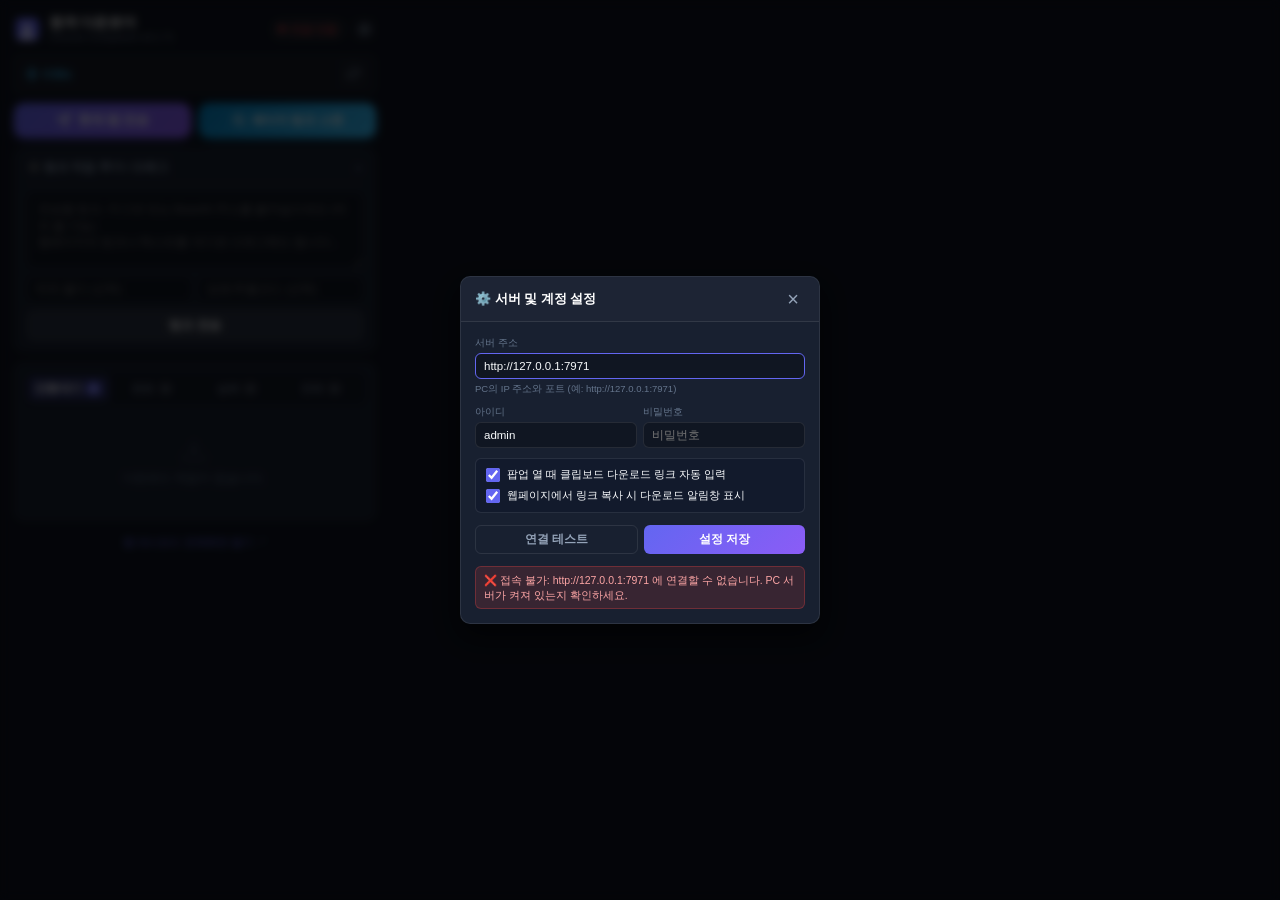
<file: extension/popup.html>
<!DOCTYPE html>
<html lang="ko">
<head>
  <meta charset="UTF-8">
  <title>Remote Downloader Companion</title>
  <link rel="stylesheet" href="popup.css">
</head>
<body>
  <div class="popup-container">
    <!-- 헤더 -->
    <header class="popup-header">
      <div class="brand">
        <img src="icons/icon48.png" alt="Logo" class="logo-img">
        <div class="brand-text">
          <h1 class="brand-title">원격 다운로더</h1>
          <span class="brand-sub">Chrome Companion v0.1.71</span>
        </div>
      </div>
      <div class="header-right">
        <div class="status-badge" id="statusBadge" title="서버 연결 상태">
          <span class="dot" id="statusDot"></span>
          <span id="statusText">확인 중...</span>
        </div>
        <button type="button" class="btn-icon" id="settingsBtn" title="서버 및 계정 설정">
          <svg viewBox="0 0 24 24" fill="none" stroke="currentColor" stroke-width="2.2" stroke-linecap="round" stroke-linejoin="round">
            <circle cx="12" cy="12" r="3"></circle>
            <path d="M19.4 15a1.65 1.65 0 0 0 .33 1.82l.06.06a2 2 0 0 1 0 2.83 2 2 0 0 1-2.83 0l-.06-.06a1.65 1.65 0 0 0-1.82-.33 1.65 1.65 0 0 0-1 1.51V21a2 2 0 0 1-2 2 2 2 0 0 1-2-2v-.09A1.65 1.65 0 0 0 9 19.4a1.65 1.65 0 0 0-1.82.33l-.06.06a2 2 0 0 1-2.83 0 2 2 0 0 1 0-2.83l.06-.06a1.65 1.65 0 0 0 .33-1.82 1.65 1.65 0 0 0-1.51-1H3a2 2 0 0 1-2-2 2 2 0 0 1 2-2h.09A1.65 1.65 0 0 0 4.6 9a1.65 1.65 0 0 0-.33-1.82l-.06-.06a2 2 0 0 1 0-2.83 2 2 0 0 1 2.83 0l.06.06a1.65 1.65 0 0 0 1.82.33H9a1.65 1.65 0 0 0 1-1.51V3a2 2 0 0 1 2-2 2 2 0 0 1 2 2v.09a1.65 1.65 0 0 0 1 1.51 1.65 1.65 0 0 0 1.82-.33l.06-.06a2 2 0 0 1 2.83 0 2 2 0 0 1 0 2.83l-.06.06a1.65 1.65 0 0 0-.33 1.82V9a1.65 1.65 0 0 0 1.51 1H21a2 2 0 0 1 2 2 2 2 0 0 1-2 2h-.09a1.65 1.65 0 0 0-1.51 1z"></path>
          </svg>
        </button>
      </div>
    </header>

    <!-- 깃허브 최신 릴리즈 업데이트 알림 배너 (새 버전 감지 시 노출) -->
    <div class="update-banner hidden" id="updateBanner">
      <div class="update-banner-left">
        <span class="update-badge">NEW</span>
        <div class="update-text-box">
          <span class="update-title" id="updateVersionText">새 버전 출시</span>
          <a href="#" class="update-notes-link" id="updateNotesLink" target="_blank" rel="noopener">변경 내역 ↗</a>
        </div>
      </div>
      <div class="update-banner-right">
        <button type="button" class="btn-update-action" id="applyUpdateBtn" title="서버를 통해 최신 코드를 안전하게 갱신하고 확장 프로그램을 다시 로드합니다">
          ⚡ 원클릭 업데이트
        </button>
      </div>
    </div>

    <!-- 실시간 요약 바 (다운로드 총 속도 & 새로고침) -->
    <div class="stats-bar" id="statsBar">
      <div class="speed-indicator" id="speedIndicator" title="전체 다운로드 실시간 속도">
        <svg class="speed-icon" viewBox="0 0 24 24" fill="none" stroke="currentColor" stroke-width="2.2">
          <polygon points="13 2 3 14 12 14 11 22 21 10 12 10 13 2"></polygon>
        </svg>
        <span id="totalSpeedText">0 B/s</span>
      </div>
      <div class="stats-actions">
        <button type="button" class="btn-icon" id="refreshBtn" title="목록 새로고침">
          <svg viewBox="0 0 24 24" fill="none" stroke="currentColor" stroke-width="2.2">
            <polyline points="23 4 23 10 17 10"></polyline>
            <polyline points="1 20 1 14 7 14"></polyline>
            <path d="M3.51 9a9 9 0 0 1 14.85-3.36L23 10M1 14l4.64 4.36A9 9 0 0 0 20.49 15"></path>
          </svg>
        </button>
      </div>
    </div>

    <!-- 1. 빠른 현재 탭 전송 & 현재 페이지 스캔 버튼 -->
    <div class="quick-action-grid">
      <button type="button" class="btn-primary" id="sendCurrentTabBtn" title="현재 열려있는 웹페이지의 URL을 서버로 보냅니다">
        <svg viewBox="0 0 24 24" fill="none" stroke="currentColor" stroke-width="2.2">
          <line x1="22" y1="2" x2="11" y2="13"></line>
          <polygon points="22 2 15 22 11 13 2 9 22 2"></polygon>
        </svg>
        <span>현재 탭 전송</span>
      </button>
      <button type="button" class="btn-secondary btn-scanner" id="scanPageBtn" title="현재 페이지의 모든 다운로드 링크와 Base64, 추출코드를 자동 검색합니다">
        <svg viewBox="0 0 24 24" fill="none" stroke="currentColor" stroke-width="2.2">
          <circle cx="11" cy="11" r="8"></circle>
          <line x1="21" y1="21" x2="16.65" y2="16.65"></line>
          <line x1="11" y1="8" x2="11" y2="14"></line>
          <line x1="8" y1="11" x2="14" y2="11"></line>
        </svg>
        <span>페이지 링크 스캔</span>
      </button>
    </div>

    <!-- 1-1. 페이지 링크 스캔 결과 패널 (스캔 시 자동 노출) -->
    <div class="section scan-section hidden" id="scanSection">
      <div class="scan-header">
        <div class="scan-title">
          <span class="scan-badge" id="scanCountBadge">0개 발견</span>
          <span class="scan-desc">다운로드할 항목 선택</span>
        </div>
        <div class="scan-header-actions">
          <label class="select-all-label" title="전체 선택 / 해제">
            <input type="checkbox" id="scanSelectAll" checked>
            <span>전체</span>
          </label>
          <button type="button" class="btn-close-scan" id="closeScanBtn" title="스캔 창 닫기">&times;</button>
        </div>
      </div>
      <div class="scan-list-container" id="scanListContainer">
        <!-- 스캔된 링크 항목들이 여기에 렌더링됩니다 -->
      </div>
      <div class="scan-footer">
        <input type="text" id="scanSubfolderInput" class="form-input flex-1" placeholder="하위 폴더명 (선택)">
        <button type="button" class="btn-primary btn-send-scanned" id="sendScannedBtn">
          <span>선택한 <strong id="selectedScanCount">0</strong>개 전송</span>
        </button>
      </div>
    </div>

    <!-- 2. 링크 직접 추가 섹션 (탭 URL 보내기 바로 아래 위치) -->
    <div class="section direct-add-section">
      <div class="section-toggle" id="toggleDirectAdd">
        <span class="section-label">➕ 링크 직접 추가 / 드래그</span>
        <span class="arrow" id="directAddArrow">▲</span>
      </div>
      <div class="toggle-content show" id="directAddContent">
        <textarea id="manualUrlInput" class="input-textarea" rows="3" placeholder="전송할 링크, 마그넷 또는 Base64 주소를 붙여넣으세요 (여러 줄 가능)&#10;웹페이지의 링크나 텍스트를 여기로 드래그해도 됩니다..."></textarea>
        <div class="form-row">
          <input type="text" id="manualSubfolderInput" class="form-input flex-1" placeholder="하위 폴더 (선택)">
          <input type="text" id="manualPasswordInput" class="form-input flex-1 input-password-hint" placeholder="암호/추출코드 (선택)">
        </div>
        <div class="form-row">
          <button type="button" class="btn-secondary btn-send-manual" id="sendManualBtn">
            링크 전송
          </button>
        </div>
      </div>
    </div>

    <!-- 3. 대기열 (다운로드 작업 목록 섹션) -->
    <div class="section jobs-section">
      <!-- 4분할 고정 탭 바 -->
      <div class="tabs-header">
        <button type="button" class="tab-btn active" data-tab="active" id="tabActive">
          <span>진행/대기</span>
          <span class="tab-badge" id="tabCountActive">0</span>
        </button>
        <button type="button" class="tab-btn" data-tab="completed" id="tabCompleted">
          <span>완료</span>
          <span class="tab-badge" id="tabCountCompleted">0</span>
        </button>
        <button type="button" class="tab-btn" data-tab="failed" id="tabFailed">
          <span>실패</span>
          <span class="tab-badge" id="tabCountFailed">0</span>
        </button>
        <button type="button" class="tab-btn" data-tab="all" id="tabAll">
          <span>전체</span>
          <span class="tab-badge" id="tabCountAll">0</span>
        </button>
      </div>

      <!-- 일괄 비우기 액션 행 (항목이 있을 때만 자동 표시) -->
      <div class="tab-actions" id="tabActionsBar">
        <button type="button" class="btn-clear-tab" id="btnClearCompleted" title="완료 목록 비우기">
          ✓ 완료 비우기
        </button>
        <button type="button" class="btn-clear-tab danger" id="btnClearFailed" title="실패/취소 목록 비우기">
          ✕ 실패 비우기
        </button>
      </div>

      <!-- 작업 목록 스크롤 컨테이너 -->
      <div class="jobs-list" id="jobsList">
        <div class="jobs-empty" id="jobsEmpty">
          <svg viewBox="0 0 24 24" fill="none" stroke="currentColor" stroke-width="1.5">
            <path d="M21 15v4a2 2 0 0 1-2 2H5a2 2 0 0 1-2-2v-4"></path>
            <polyline points="7 10 12 15 17 10"></polyline>
            <line x1="12" y1="15" x2="12" y2="3"></line>
          </svg>
          <p id="emptyMsg">다운로드 작업이 없습니다.</p>
        </div>
      </div>

      <!-- 팝업 페이징 네비게이션 -->
      <div class="popup-pagination" id="popupPagination">
        <button type="button" class="btn-popup-page" id="popupPrevBtn" title="이전 페이지">&laquo; 이전</button>
        <span class="popup-page-text" id="popupPageText">1 / 1 (0개)</span>
        <button type="button" class="btn-popup-page" id="popupNextBtn" title="다음 페이지">다음 &raquo;</button>
      </div>
    </div>

    <!-- 하단 대시보드 바로가기 -->
    <footer class="popup-footer">
      <a href="#" class="open-web-link" id="openWebDashboardLink">
        웹 대시보드 전체화면 열기 ↗
      </a>
    </footer>

    <!-- 서버 & 계정 설정 모달 (우측 상단 ⚙️ 버튼으로 오픈) -->
    <div class="modal-backdrop" id="settingsModal">
      <div class="modal-dialog">
        <div class="modal-header">
          <h2 class="modal-title">⚙️ 서버 및 계정 설정</h2>
          <button type="button" class="modal-close-btn" id="closeSettingsModal" title="닫기">&times;</button>
        </div>
        <div class="modal-body" id="settingsContent">
          <div class="form-group">
            <label class="form-label" for="serverUrlInput">서버 주소</label>
            <input type="text" id="serverUrlInput" class="form-input" placeholder="http://192.168.0.x:7971">
            <span class="help-text">PC의 IP 주소와 포트 (예: http://127.0.0.1:7971)</span>
          </div>

          <div class="form-row">
            <div class="form-group flex-1">
              <label class="form-label" for="usernameInput">아이디</label>
              <input type="text" id="usernameInput" class="form-input" placeholder="admin">
            </div>
            <div class="form-group flex-1">
              <label class="form-label" for="passwordInput">비밀번호</label>
              <input type="password" id="passwordInput" class="form-input" placeholder="비밀번호">
            </div>
          </div>

          <div class="settings-check-group">
            <label class="settings-check-label" for="clipboardAutoFillCheck">
              <input type="checkbox" id="clipboardAutoFillCheck" checked>
              <span>팝업 열 때 클립보드 다운로드 링크 자동 입력</span>
            </label>
            <label class="settings-check-label" for="clipboardCopyPromptCheck">
              <input type="checkbox" id="clipboardCopyPromptCheck" checked>
              <span>웹페이지에서 링크 복사 시 다운로드 알림창 표시</span>
            </label>
          </div>

          <div class="btn-row">
            <button type="button" class="btn-sm btn-outline" id="testConnBtn">연결 테스트</button>
            <button type="button" class="btn-sm btn-primary-sm" id="saveSettingsBtn">설정 저장</button>
          </div>
          <div class="test-result" id="testResult"></div>
        </div>
      </div>
    </div>

    <!-- 원격/수동 확장 프로그램 폴더 직접 업데이트 모달 -->
    <div class="modal-backdrop" id="remoteUpdateModal">
      <div class="modal-dialog">
        <div class="modal-header">
          <h2 class="modal-title">🧩 확장 프로그램 직접 업데이트</h2>
          <button type="button" class="modal-close-btn" id="closeRemoteUpdateModal" title="닫기">&times;</button>
        </div>
        <div class="modal-body remote-update-body">
          <p class="remote-update-desc" id="remoteUpdateDesc">
            원격 서버에 연결되어 있거나 브라우저 확장 폴더가 자동 갱신되지 않았습니다. 내 PC의 확장 프로그램 폴더를 선택하면 최신 버전 파일을 직접 덮어쓰고 재로드합니다.
          </p>
          <div class="remote-update-steps">
            <div>1. 아래 버튼을 눌러 <code>RemoteDownloader-Extension</code> 폴더를 선택하세요.</div>
            <div>2. 한 번 폴더 권한을 허용하면 다음 업데이트부터는 클릭 한 번으로 자동 갱신됩니다.</div>
          </div>
          <div class="remote-update-actions">
            <button type="button" class="btn-primary" id="selectExtFolderUpdateBtn">
              📁 확장 폴더 선택 후 즉시 업데이트
            </button>
            <button type="button" class="btn-secondary hidden" id="reselectExtFolderBtn">
              🔄 다른 확장 폴더 다시 선택
            </button>
            <button type="button" class="btn-sm btn-outline" id="downloadExtZipBtn">
              ⬇️ 최신 ZIP 파일 수동 다운로드
            </button>
          </div>
        </div>
      </div>
    </div>
  </div>

  <!-- 팝업 내부 토스트 알림 -->
  <div class="popup-toast" id="popupToast"></div>

  <script src="popup.js"></script>
</body>
</html>
</file>
<file: extension/popup.css>
/* ==========================================================================
   원격 다운로더 크롬 확장 팝업 다크 테마 스타일
   ========================================================================== */

:root {
  --bg-main: #0f1420;
  --bg-card: #182030;
  --bg-card-hover: #1e283d;
  --bg-input: #101622;
  --border-color: rgba(255, 255, 255, 0.09);
  --border-focus: #6366f1;

  --text-main: #f8fafc;
  --text-muted: #94a3b8;
  --text-sub: #64748b;

  --accent-primary: #6366f1;
  --accent-gradient: linear-gradient(135deg, #6366f1 0%, #8b5cf6 100%);
  --status-green: #10b981;
  --status-red: #ef4444;
  --status-amber: #f59e0b;
  --status-purple: #a855f7;

  --radius-sm: 6px;
  --radius-md: 10px;
}

* {
  box-sizing: border-box;
  margin: 0;
  padding: 0;
}

body {
  width: 390px;
  max-height: 590px;
  overflow-x: hidden;
  overflow-y: auto;
  background-color: var(--bg-main);
  color: var(--text-main);
  font-family: -apple-system, BlinkMacSystemFont, "Pretendard", "Segoe UI", Roboto, sans-serif;
  font-size: 13px;
  line-height: 1.4;
  user-select: none;
}

/* 스크롤바 커스텀 */
::-webkit-scrollbar {
  width: 5px;
  height: 5px;
}
::-webkit-scrollbar-track {
  background: transparent;
}
::-webkit-scrollbar-thumb {
  background: rgba(255, 255, 255, 0.15);
  border-radius: 4px;
}
::-webkit-scrollbar-thumb:hover {
  background: rgba(255, 255, 255, 0.28);
}

.popup-container {
  padding: 14px;
  display: flex;
  flex-direction: column;
  gap: 10px;
  width: 100%;
}

/* 헤더 */
.popup-header {
  display: flex;
  justify-content: space-between;
  align-items: center;
  gap: 8px;
}

.brand {
  display: flex;
  align-items: center;
  gap: 9px;
  min-width: 0;
}

.logo-img {
  width: 26px;
  height: 26px;
  border-radius: 6px;
  flex-shrink: 0;
}

.brand-text {
  min-width: 0;
}

.brand-title {
  font-size: 14px;
  font-weight: 700;
  color: #fff;
  letter-spacing: -0.01em;
  line-height: 1.2;
  white-space: nowrap;
}

.brand-sub {
  font-size: 10px;
  color: var(--text-sub);
  display: block;
  white-space: nowrap;
}

.header-right {
  display: flex;
  align-items: center;
  gap: 6px;
  flex-shrink: 0;
}

.status-badge {
  display: flex;
  align-items: center;
  gap: 5px;
  background: rgba(255, 255, 255, 0.05);
  padding: 4px 9px;
  border-radius: 12px;
  font-size: 11px;
  color: var(--text-muted);
  white-space: nowrap;
}

.status-badge .dot {
  width: 6px;
  height: 6px;
  border-radius: 50%;
  background-color: #64748b;
  flex-shrink: 0;
}

.status-badge.online .dot {
  background-color: var(--status-green);
  box-shadow: 0 0 6px var(--status-green);
}

.status-badge.online {
  color: var(--status-green);
}

.status-badge.offline .dot {
  background-color: var(--status-red);
}

.status-badge.offline {
  color: var(--status-red);
}

/* 실시간 요약 바 */
.stats-bar {
  display: flex;
  justify-content: space-between;
  align-items: center;
  gap: 8px;
  background: rgba(255, 255, 255, 0.03);
  border: 1px solid var(--border-color);
  border-radius: var(--radius-sm);
  padding: 6px 10px;
}

.speed-indicator {
  display: flex;
  align-items: center;
  gap: 5px;
  font-size: 11.5px;
  font-weight: 700;
  color: #38bdf8;
  white-space: nowrap;
}

.speed-icon {
  width: 14px;
  height: 14px;
  flex-shrink: 0;
}

.stats-actions {
  display: flex;
  align-items: center;
  gap: 5px;
  flex-shrink: 0;
}

.btn-icon-text {
  background: transparent;
  border: 1px solid var(--border-color);
  color: var(--text-muted);
  font-size: 11px;
  height: 24px;
  border-radius: 4px;
  padding: 0 7px;
  display: inline-flex;
  align-items: center;
  gap: 4px;
  cursor: pointer;
  white-space: nowrap;
  transition: all 0.15s;
}

.btn-icon-text svg {
  width: 12px;
  height: 12px;
  flex-shrink: 0;
}

.btn-icon-text:hover {
  background: rgba(255, 255, 255, 0.08);
  color: #fff;
}

.btn-icon {
  background: transparent;
  border: 1px solid var(--border-color);
  color: var(--text-muted);
  width: 24px;
  height: 24px;
  border-radius: 4px;
  display: inline-flex;
  align-items: center;
  justify-content: center;
  cursor: pointer;
  flex-shrink: 0;
  transition: all 0.15s;
}

.btn-icon svg {
  width: 13px;
  height: 13px;
}

.btn-icon:hover {
  background: rgba(255, 255, 255, 0.08);
  color: #fff;
}

/* 주요 버튼 */
.btn-primary {
  width: 100%;
  background: var(--accent-gradient);
  border: none;
  border-radius: var(--radius-md);
  color: #fff;
  font-size: 12.5px;
  font-weight: 600;
  padding: 9px 12px;
  display: flex;
  align-items: center;
  justify-content: center;
  gap: 7px;
  cursor: pointer;
  box-shadow: 0 3px 10px rgba(99, 102, 241, 0.25);
  transition: all 0.2s;
}

.btn-primary svg {
  width: 15px;
  height: 15px;
  flex-shrink: 0;
}

.btn-primary:hover:not(:disabled) {
  filter: brightness(1.1);
  transform: translateY(-1px);
}

.btn-primary:active:not(:disabled) {
  transform: translateY(0);
}

.btn-primary:disabled {
  opacity: 0.7;
  cursor: wait;
}

.btn-secondary {
  background: rgba(255, 255, 255, 0.08);
  border: 1px solid var(--border-color);
  border-radius: var(--radius-sm);
  color: #fff;
  font-size: 11.5px;
  font-weight: 600;
  padding: 6px 12px;
  cursor: pointer;
  white-space: nowrap;
  transition: all 0.15s;
}

.btn-secondary:hover:not(:disabled) {
  background: rgba(255, 255, 255, 0.15);
}

.btn-secondary:disabled {
  opacity: 0.6;
  cursor: wait;
}

/* 섹션 공통 */
.section {
  background: var(--bg-card);
  border: 1px solid var(--border-color);
  border-radius: var(--radius-md);
  padding: 10px 12px;
  width: 100%;
  overflow: hidden;
}

.section-label {
  display: block;
  font-size: 11.5px;
  font-weight: 600;
  color: var(--text-muted);
  cursor: pointer;
}

/* ==========================================================================
   작업 목록 & 탭 (4분할 균등 그리드로 화면 깨짐 원천 방지)
   ========================================================================== */
.jobs-section {
  padding: 10px;
}

.tabs-header {
  display: grid;
  grid-template-columns: repeat(4, minmax(0, 1fr));
  gap: 4px;
  width: 100%;
  background: rgba(0, 0, 0, 0.22);
  border-radius: 6px;
  padding: 3px;
  margin-bottom: 8px;
}

.tab-btn {
  width: 100%;
  min-width: 0;
  background: transparent;
  border: none;
  color: var(--text-muted);
  padding: 5px 4px;
  font-size: 11px;
  font-weight: 500;
  cursor: pointer;
  border-radius: 4px;
  display: flex;
  align-items: center;
  justify-content: center;
  gap: 4px;
  white-space: nowrap;
  transition: all 0.15s;
}

.tab-btn:hover {
  color: var(--text-main);
}

.tab-btn.active {
  background: rgba(99, 102, 241, 0.28);
  color: #fff;
  font-weight: 700;
  box-shadow: 0 1px 3px rgba(0, 0, 0, 0.2);
}

.tab-badge {
  font-size: 9.5px;
  background: rgba(255, 255, 255, 0.1);
  padding: 1px 5px;
  border-radius: 10px;
  flex-shrink: 0;
}

.tab-btn.active .tab-badge {
  background: var(--accent-primary);
  color: #fff;
}

.tab-actions {
  display: none;
  justify-content: flex-end;
  align-items: center;
  gap: 6px;
  margin-bottom: 8px;
}

.tab-actions.show {
  display: flex;
}

.btn-clear-tab {
  display: none;
  padding: 3px 8px;
  font-size: 10.5px;
  font-weight: 600;
  background: rgba(255, 255, 255, 0.05);
  border: 1px solid rgba(255, 255, 255, 0.12);
  border-radius: 4px;
  color: #cbd5e1;
  cursor: pointer;
  white-space: nowrap;
  transition: all 0.15s;
}

.btn-clear-tab:hover {
  background: rgba(16, 185, 129, 0.15);
  border-color: rgba(16, 185, 129, 0.35);
  color: #6ee7b7;
}

.btn-clear-tab.danger {
  background: rgba(239, 68, 68, 0.08);
  border-color: rgba(239, 68, 68, 0.25);
  color: #fca5a5;
}

.btn-clear-tab.danger:hover {
  background: rgba(239, 68, 68, 0.18);
  border-color: rgba(239, 68, 68, 0.4);
  color: #fecaca;
}

/* 작업 목록 컨테이너 */
.jobs-list {
  max-height: 245px;
  overflow-y: auto;
  overflow-x: hidden;
  display: flex;
  flex-direction: column;
  gap: 7px;
  padding-right: 2px;
}

.jobs-empty {
  padding: 24px 0;
  text-align: center;
  color: var(--text-sub);
  display: flex;
  flex-direction: column;
  align-items: center;
  gap: 6px;
  font-size: 11.5px;
}

.jobs-empty svg {
  width: 28px;
  height: 28px;
  opacity: 0.4;
}

/* 작업 카드 */
.job-card {
  background: rgba(255, 255, 255, 0.025);
  border: 1px solid rgba(255, 255, 255, 0.06);
  border-radius: 7px;
  padding: 8px 9px;
  display: flex;
  flex-direction: column;
  gap: 5px;
  width: 100%;
  min-width: 0;
  transition: border-color 0.15s, background 0.15s;
}

.job-card:hover {
  background: rgba(255, 255, 255, 0.045);
  border-color: rgba(255, 255, 255, 0.12);
}

.job-header {
  display: flex;
  justify-content: space-between;
  align-items: center;
  gap: 6px;
  width: 100%;
  min-width: 0;
}

.job-info-left {
  display: flex;
  align-items: center;
  flex-wrap: wrap;
  gap: 4px;
  min-width: 0;
  flex: 1;
}

.job-service-tag {
  font-size: 9.5px;
  font-weight: 700;
  padding: 1px 5px;
  border-radius: 4px;
  white-space: nowrap;
  flex-shrink: 0;
  background: rgba(99, 102, 241, 0.2);
  color: #a5b4fc;
}

.tag-naver {
  background: rgba(3, 199, 90, 0.18);
  color: #4ade80;
}
.tag-tistory {
  background: rgba(234, 88, 12, 0.2);
  color: #fb923c;
}
.tag-gdrive {
  background: rgba(234, 179, 8, 0.2);
  color: #facc15;
}
.tag-terabox {
  background: rgba(14, 165, 233, 0.2);
  color: #38bdf8;
}
.tag-terabox-cloud {
  background: rgba(14, 165, 233, 0.22);
  color: #7dd3fc;
  border: 1px solid rgba(56, 189, 248, 0.35);
}
.tag-gigafile {
  background: rgba(168, 85, 247, 0.2);
  color: #c084fc;
}
.tag-transferit {
  background: rgba(239, 68, 68, 0.2);
  color: #f87171;
}
.tag-onefichier {
  background: rgba(245, 158, 11, 0.2);
  color: #fbbf24;
}
.tag-kio {
  background: rgba(20, 184, 166, 0.2);
  color: #2dd4bf;
}
.tag-gofile {
  background: rgba(139, 92, 246, 0.2);
  color: #a78bfa;
}
.tag-viking {
  background: rgba(20, 184, 166, 0.2);
  color: #2dd4bf;
}
.tag-akirabox {
  background: rgba(225, 29, 72, 0.2);
  color: #fb7185;
}
.tag-megaup {
  background: rgba(249, 115, 22, 0.2);
  color: #fb923c;
}
.tag-mega {
  background: rgba(239, 68, 68, 0.2);
  color: #ef4444;
}
.tag-mybox {
  background: rgba(3, 199, 90, 0.2);
  color: #00c73c;
}
.tag-romsfun {
  background: rgba(236, 72, 153, 0.2);
  color: #f472b6;
}
.tag-romspure {
  background: rgba(244, 63, 94, 0.2);
  color: #fb7185;
}
.tag-wowroms {
  background: rgba(245, 158, 11, 0.2);
  color: #fbbf24;
}
.tag-planetemu {
  background: rgba(59, 130, 246, 0.2);
  color: #60a5fa;
}
.tag-vimm {
  background: rgba(168, 85, 247, 0.2);
  color: #c084fc;
}
.tag-mediafire {
  background: rgba(0, 114, 255, 0.2);
  color: #38bdf8;
}
.tag-filekeeper {
  background: rgba(16, 185, 129, 0.2);
  color: #34d399;
}
.tag-datanodes {
  background: rgba(59, 130, 246, 0.2);
  color: #60a5fa;
}
.tag-buzzheavier {
  background: rgba(245, 158, 11, 0.2);
  color: #fbbf24;
}
.tag-pixeldrain {
  background: rgba(139, 92, 246, 0.2);
  color: #a78bfa;
}
.tag-rootz {
  background: rgba(16, 185, 129, 0.2);
  color: #34d399;
}
.tag-github {
  background: rgba(148, 163, 184, 0.22);
  color: #f8fafc;
}
.tag-xshare {
  background: rgba(168, 85, 247, 0.2);
  color: #c084fc;
}
.tag-torrent {
  background: rgba(249, 115, 22, 0.2);
  color: #fb923c;
}
.tag-direct {
  background: rgba(99, 102, 241, 0.2);
  color: #a5b4fc;
}

.job-folder-tag {
  font-size: 9px;
  background: rgba(245, 158, 11, 0.15);
  color: #fbbf24;
  border: 1px solid rgba(245, 158, 11, 0.3);
  padding: 1px 5px;
  border-radius: 4px;
  white-space: nowrap;
  max-width: 140px;
  overflow: hidden;
  text-overflow: ellipsis;
}

.job-source-tag {
  font-size: 9px;
  background: rgba(56, 189, 248, 0.15);
  color: #7dd3fc;
  border: 1px solid rgba(56, 189, 248, 0.35);
  padding: 1px 5px;
  border-radius: 4px;
  white-space: nowrap;
  max-width: 130px;
  overflow: hidden;
  text-overflow: ellipsis;
}

.job-source-tag a {
  color: inherit;
  text-decoration: none;
}

.job-url-sub {
  display: flex;
  align-items: center;
  gap: 4px;
  font-size: 9.5px;
  margin-top: 2px;
  min-width: 0;
}

.job-url-link {
  color: #94a3b8;
  text-decoration: none;
  overflow: hidden;
  text-overflow: ellipsis;
  white-space: nowrap;
  max-width: 250px;
}

.job-url-link:hover {
  color: #38bdf8;
  text-decoration: underline;
}

.btn-copy-url {
  background: rgba(255, 255, 255, 0.08);
  border: 1px solid rgba(255, 255, 255, 0.15);
  color: #cbd5e1;
  border-radius: 3px;
  padding: 1px 4px;
  font-size: 9px;
  cursor: pointer;
  flex-shrink: 0;
  line-height: 1.2;
}

.btn-copy-url:hover {
  background: rgba(56, 189, 248, 0.25);
  color: #38bdf8;
}

.job-title-row {
  width: 100%;
  min-width: 0;
}

.job-title {
  display: block;
  width: 100%;
  font-size: 11.5px;
  font-weight: 600;
  color: #f8fafc;
  white-space: nowrap;
  overflow: hidden;
  text-overflow: ellipsis;
}

.job-actions {
  display: flex;
  align-items: center;
  gap: 3px;
  flex-shrink: 0;
}

.job-cloud-link {
  font-size: 9.5px;
  font-weight: 600;
  color: #38bdf8;
  background: rgba(14, 165, 233, 0.15);
  border: 1px solid rgba(14, 165, 233, 0.3);
  border-radius: 4px;
  padding: 2px 5px;
  text-decoration: none;
  white-space: nowrap;
}

.job-cloud-link:hover {
  background: rgba(14, 165, 233, 0.28);
  color: #e0f2fe;
}

.job-action-btn {
  width: 22px;
  height: 22px;
  border-radius: 4px;
  border: none;
  background: transparent;
  color: var(--text-muted);
  cursor: pointer;
  display: flex;
  align-items: center;
  justify-content: center;
  transition: all 0.15s;
}

.job-action-btn svg {
  width: 12px;
  height: 12px;
}

.job-action-btn:hover {
  background: rgba(255, 255, 255, 0.1);
  color: #fff;
}

.job-action-btn.action-cancel:hover {
  background: rgba(245, 158, 11, 0.2);
  color: #fcd34d;
}

.job-action-btn.btn-del:hover {
  background: rgba(239, 68, 68, 0.2);
  color: #fca5a5;
}

/* 프로그레스 바 */
.job-progress-track {
  height: 4px;
  background: rgba(255, 255, 255, 0.06);
  border-radius: 2px;
  overflow: hidden;
  position: relative;
  width: 100%;
}

.job-progress-fill {
  height: 100%;
  background: linear-gradient(90deg, #6366f1, #8b5cf6);
  border-radius: 2px;
  transition: width 0.25s ease;
}

.job-progress-fill.status-completed {
  background: var(--status-green);
}
.job-progress-fill.status-failed {
  background: var(--status-red);
}
.job-progress-fill.status-paused {
  background: var(--status-amber);
}

.job-progress-fill.indeterminate {
  width: 40% !important;
  background: linear-gradient(90deg, transparent, #a855f7, transparent);
  animation: indeterminate 1.4s infinite linear;
}

@keyframes indeterminate {
  0% { transform: translateX(-100%); }
  100% { transform: translateX(250%); }
}

/* 작업 메타 정보 */
.job-meta {
  display: flex;
  justify-content: space-between;
  align-items: center;
  gap: 6px;
  font-size: 10px;
  color: var(--text-muted);
  width: 100%;
  min-width: 0;
}

.job-meta-left {
  display: flex;
  align-items: center;
  gap: 5px;
  min-width: 0;
  overflow: hidden;
  white-space: nowrap;
}

.job-status-pill {
  font-size: 9px;
  font-weight: 600;
  padding: 1px 4px;
  border-radius: 3px;
  white-space: nowrap;
  flex-shrink: 0;
}

.status-downloading {
  background: rgba(99, 102, 241, 0.2);
  color: #a5b4fc;
}
.status-resolving {
  background: rgba(168, 85, 247, 0.2);
  color: #d8b4fe;
}
.status-queued {
  background: rgba(245, 158, 11, 0.18);
  color: #fcd34d;
}
.status-paused {
  background: rgba(249, 115, 22, 0.2);
  color: #fdba74;
}
.status-completed {
  background: rgba(16, 185, 129, 0.2);
  color: #6ee7b7;
}
.status-failed {
  background: rgba(239, 68, 68, 0.2);
  color: #fca5a5;
}
.status-cancelled {
  background: rgba(100, 116, 139, 0.2);
  color: #cbd5e1;
}

.job-bytes {
  color: var(--text-muted);
  white-space: nowrap;
  overflow: hidden;
  text-overflow: ellipsis;
}

.job-meta-right {
  display: flex;
  align-items: center;
  gap: 4px;
  color: #38bdf8;
  font-weight: 500;
  white-space: nowrap;
  flex-shrink: 0;
}

.job-error-msg {
  font-size: 9.5px;
  color: #fca5a5;
  background: rgba(239, 68, 68, 0.12);
  border: 1px solid rgba(239, 68, 68, 0.25);
  border-radius: 4px;
  padding: 4px 6px;
  word-break: break-all;
  display: flex;
  flex-direction: column;
  gap: 2px;
}

.job-error-header {
  display: flex;
  align-items: center;
  gap: 4px;
  flex-wrap: wrap;
  margin-bottom: 1px;
}

.job-error-source {
  color: #fdba74;
}

.job-error-source a {
  color: inherit;
  text-decoration: underline;
}

.job-error-url-row {
  display: flex;
  align-items: center;
  gap: 4px;
  font-size: 9px;
  margin-top: 1px;
  min-width: 0;
}

.job-error-url-label {
  color: #fca5a5;
  font-weight: 600;
  flex-shrink: 0;
}

.job-error-url-link {
  color: #93c5fd;
  text-decoration: underline;
  overflow: hidden;
  text-overflow: ellipsis;
  white-space: nowrap;
  max-width: 200px;
}

.job-error-detail {
  color: #f87171;
  margin-top: 2px;
}

/* ==========================================================================
   직접 입력 & 아코디언 공통 (폭 초과 방지 min-width: 0 적용)
   ========================================================================== */
.section-toggle,
.settings-toggle {
  display: flex;
  justify-content: space-between;
  align-items: center;
  user-select: none;
  cursor: pointer;
}

.arrow {
  font-size: 9px;
  color: var(--text-sub);
  transition: transform 0.2s;
}

.toggle-content,
.settings-content {
  display: none;
  flex-direction: column;
  gap: 8px;
  margin-top: 8px;
  padding-top: 8px;
  border-top: 1px solid rgba(255, 255, 255, 0.05);
  width: 100%;
  min-width: 0;
}

.toggle-content.show,
.settings-content.show {
  display: flex;
}

.input-textarea {
  width: 100%;
  min-width: 0;
  background: var(--bg-input);
  border: 1px solid var(--border-color);
  border-radius: var(--radius-sm);
  color: var(--text-main);
  padding: 8px 10px;
  font-size: 11.5px;
  line-height: 1.45;
  font-family: inherit;
  min-height: 76px;
  resize: vertical;
  max-height: 200px;
}

.input-textarea:focus {
  outline: none;
  border-color: var(--border-focus);
}

.form-group {
  display: flex;
  flex-direction: column;
  gap: 3px;
  min-width: 0;
}

.form-row {
  display: flex;
  gap: 6px;
  align-items: center;
  width: 100%;
  min-width: 0;
}

.flex-1 {
  flex: 1 1 0%;
  min-width: 0;
}

.form-label {
  font-size: 10px;
  color: var(--text-sub);
  font-weight: 500;
}

.form-input {
  width: 100%;
  min-width: 0;
  background: var(--bg-input);
  border: 1px solid var(--border-color);
  border-radius: var(--radius-sm);
  color: var(--text-main);
  padding: 6px 8px;
  font-size: 11.5px;
  font-family: inherit;
}

.form-input:focus {
  outline: none;
  border-color: var(--border-focus);
}

.input-password-hint {
  color: #38bdf8;
}

.form-select {
  font-size: 11px;
  cursor: pointer;
  color: #cbd5e1;
  background: var(--bg-input);
}

.btn-send-manual {
  width: 100%;
  padding: 7px 14px;
}

.help-text {
  font-size: 9.5px;
  color: var(--text-sub);
}

.btn-row {
  display: flex;
  gap: 6px;
  margin-top: 2px;
  width: 100%;
}

.btn-sm {
  flex: 1 1 0%;
  min-width: 0;
  padding: 6px 8px;
  font-size: 11.5px;
  font-weight: 600;
  border-radius: var(--radius-sm);
  cursor: pointer;
  border: none;
  transition: all 0.15s;
}

.btn-primary-sm {
  background: var(--accent-gradient);
  color: #fff;
}

.btn-primary-sm:hover {
  filter: brightness(1.1);
}

.btn-outline {
  background: transparent;
  border: 1px solid var(--border-color);
  color: var(--text-muted);
}

.btn-outline:hover {
  background: rgba(255, 255, 255, 0.06);
  color: #fff;
}

.test-result {
  font-size: 10.5px;
  padding: 6px 8px;
  border-radius: var(--radius-sm);
  display: none;
  margin-top: 2px;
  word-break: break-word;
}

.test-result.success {
  display: block;
  background: rgba(16, 185, 129, 0.12);
  color: #6ee7b7;
  border: 1px solid rgba(16, 185, 129, 0.3);
}

.test-result.error {
  display: block;
  background: rgba(239, 68, 68, 0.15);
  color: #fca5a5;
  border: 1px solid rgba(239, 68, 68, 0.3);
}

/* 푸터 */
.popup-footer {
  text-align: center;
  padding-top: 2px;
}

.open-web-link {
  color: var(--accent-primary);
  font-size: 11px;
  text-decoration: none;
  font-weight: 500;
}

.open-web-link:hover {
  text-decoration: underline;
}

/* 팝업 토스트 알림 */
.popup-toast {
  position: fixed;
  bottom: 12px;
  left: 14px;
  right: 14px;
  background: #1e293b;
  border: 1px solid rgba(99, 102, 241, 0.45);
  color: #f8fafc;
  padding: 8px 12px;
  border-radius: 8px;
  font-size: 11.5px;
  font-weight: 500;
  box-shadow: 0 6px 18px rgba(0, 0, 0, 0.5);
  z-index: 9999;
  opacity: 0;
  transform: translateY(8px);
  pointer-events: none;
  transition: opacity 0.2s ease, transform 0.2s ease;
  word-break: keep-all;
}

.popup-toast.show {
  opacity: 1;
  transform: translateY(0);
}

.popup-toast.error {
  background: #2a1215;
  border-color: rgba(239, 68, 68, 0.5);
  color: #fca5a5;
}




/* ==========================================================================
   설정 모달 스타일
   ========================================================================== */
.modal-backdrop {
  display: none;
  position: fixed;
  top: 0;
  left: 0;
  right: 0;
  bottom: 0;
  background: rgba(0, 0, 0, 0.72);
  backdrop-filter: blur(4px);
  z-index: 1000;
  align-items: center;
  justify-content: center;
  padding: 14px;
}

.modal-backdrop.show {
  display: flex;
}

.modal-dialog {
  background: var(--bg-card);
  border: 1px solid var(--border-color);
  border-radius: var(--radius-md);
  box-shadow: 0 12px 30px rgba(0, 0, 0, 0.6);
  width: 100%;
  max-width: 360px;
  overflow: hidden;
  animation: modalPop 0.18s ease-out;
}

@keyframes modalPop {
  from {
    opacity: 0;
    transform: scale(0.95);
  }
  to {
    opacity: 1;
    transform: scale(1);
  }
}

.modal-header {
  display: flex;
  justify-content: space-between;
  align-items: center;
  padding: 10px 14px;
  border-bottom: 1px solid var(--border-color);
  background: rgba(255, 255, 255, 0.02);
}

.modal-title {
  font-size: 13px;
  font-weight: 700;
  color: #fff;
}

.modal-close-btn {
  background: transparent;
  border: none;
  color: var(--text-muted);
  font-size: 20px;
  cursor: pointer;
  line-height: 1;
  padding: 2px 6px;
  border-radius: 4px;
  transition: all 0.15s;
}

.modal-close-btn:hover {
  background: rgba(255, 255, 255, 0.1);
  color: #fff;
}

.modal-body {
  padding: 14px;
  display: flex;
  flex-direction: column;
  gap: 10px;
}

.modal-body.settings-content,
.modal-body#settingsContent {
  display: flex;
  margin-top: 0;
  padding-top: 14px;
  border-top: none;
}


/* 작업 목록 페이징 네비게이션 */
.popup-pagination {
  display: none;
  align-items: center;
  justify-content: space-between;
  padding: 6px 12px;
  background: var(--bg-card);
  border-top: 1px solid var(--border-color);
  font-size: 0.74rem;
  color: var(--text-muted);
}

.btn-popup-page {
  background: var(--bg-secondary);
  border: 1px solid var(--border-color);
  color: var(--text-main);
  border-radius: var(--radius-sm);
  padding: 3px 8px;
  font-size: 0.72rem;
  cursor: pointer;
  transition: all 0.2s;
}

.btn-popup-page:hover:not(:disabled) {
  background: rgba(255, 255, 255, 0.1);
  border-color: var(--accent-primary);
}

.btn-popup-page:disabled {
  opacity: 0.35;
  cursor: not-allowed;
}

.popup-page-text {
  font-size: 0.72rem;
}

/* 빠른 액션 그리드 (현재 탭 전송 + 페이지 링크 스캔) */
.quick-action-grid {
  display: grid;
  grid-template-columns: 1fr 1fr;
  gap: 8px;
}

.btn-scanner {
  background: linear-gradient(135deg, #0284c7, #38bdf8);
  border: none;
  border-radius: var(--radius-md);
  color: #fff;
  font-size: 12px;
  font-weight: 600;
  padding: 9px 10px;
  display: flex;
  align-items: center;
  justify-content: center;
  gap: 6px;
  cursor: pointer;
  box-shadow: 0 3px 10px rgba(14, 165, 233, 0.25);
  transition: all 0.2s;
  white-space: nowrap;
}

.btn-scanner svg {
  width: 14px;
  height: 14px;
  flex-shrink: 0;
}

.btn-scanner:hover:not(:disabled) {
  filter: brightness(1.1);
  transform: translateY(-1px);
}

.btn-scanner:disabled {
  opacity: 0.6;
  cursor: wait;
}

/* 페이지 링크 스캔 결과 섹션 */
.scan-section {
  background: #141824;
  border: 1px solid rgba(56, 189, 248, 0.3);
  border-radius: var(--radius-md);
  padding: 10px 12px;
  display: flex;
  flex-direction: column;
  gap: 8px;
  animation: scanFadeIn 0.2s ease-out;
}

@keyframes scanFadeIn {
  from { opacity: 0; transform: translateY(-4px); }
  to { opacity: 1; transform: translateY(0); }
}

.scan-section.hidden {
  display: none !important;
}

.scan-header {
  display: flex;
  justify-content: space-between;
  align-items: center;
  padding-bottom: 6px;
  border-bottom: 1px solid rgba(255, 255, 255, 0.08);
}

.scan-title {
  display: flex;
  align-items: center;
  gap: 6px;
}

.scan-badge {
  background: rgba(14, 165, 233, 0.2);
  color: #38bdf8;
  border: 1px solid rgba(14, 165, 233, 0.4);
  font-size: 11px;
  font-weight: 700;
  padding: 2px 7px;
  border-radius: 10px;
}

.scan-desc {
  font-size: 11px;
  color: var(--text-muted);
}

.scan-header-actions {
  display: flex;
  align-items: center;
  gap: 8px;
}

.select-all-label {
  display: flex;
  align-items: center;
  gap: 4px;
  font-size: 11px;
  color: var(--text-main);
  cursor: pointer;
  user-select: none;
}

.select-all-label input[type="checkbox"] {
  cursor: pointer;
}

.btn-close-scan {
  background: transparent;
  border: none;
  color: var(--text-muted);
  font-size: 16px;
  cursor: pointer;
  line-height: 1;
  padding: 0 4px;
  border-radius: 4px;
}

.btn-close-scan:hover {
  color: #fff;
  background: rgba(255, 255, 255, 0.1);
}

.scan-list-container {
  max-height: 190px;
  overflow-y: auto;
  display: flex;
  flex-direction: column;
  gap: 6px;
  padding-right: 4px;
}

.scan-list-container::-webkit-scrollbar {
  width: 5px;
}

.scan-list-container::-webkit-scrollbar-thumb {
  background: rgba(255, 255, 255, 0.2);
  border-radius: 3px;
}

.scan-item {
  display: flex;
  align-items: flex-start;
  gap: 8px;
  background: rgba(255, 255, 255, 0.04);
  border: 1px solid rgba(255, 255, 255, 0.06);
  border-radius: 6px;
  padding: 6px 8px;
  transition: background 0.15s;
}

.scan-item:hover {
  background: rgba(255, 255, 255, 0.08);
}

.scan-item input[type="checkbox"] {
  margin-top: 3px;
  cursor: pointer;
}

.scan-item-content {
  flex: 1;
  min-width: 0;
  display: flex;
  flex-direction: column;
  gap: 2px;
}

.scan-item-header {
  display: flex;
  align-items: center;
  gap: 6px;
}

.scan-item-service {
  font-size: 10px;
  font-weight: 700;
  padding: 1px 5px;
  border-radius: 4px;
  white-space: nowrap;
}

.scan-item-title {
  font-size: 11.5px;
  font-weight: 600;
  color: #fff;
  overflow: hidden;
  text-overflow: ellipsis;
  white-space: nowrap;
}

.scan-item-url {
  font-size: 10.5px;
  color: var(--text-sub);
  overflow: hidden;
  text-overflow: ellipsis;
  white-space: nowrap;
  word-break: break-all;
}

.scan-item-pwd-box {
  display: flex;
  align-items: center;
  gap: 4px;
  margin-top: 2px;
}

.scan-item-pwd-tag {
  font-size: 9.5px;
  color: #f59e0b;
  font-weight: 600;
}

.scan-item-pwd-input {
  background: rgba(0, 0, 0, 0.3);
  border: 1px solid rgba(245, 158, 11, 0.3);
  border-radius: 4px;
  color: #fcd34d;
  font-size: 10.5px;
  padding: 2px 6px;
  width: 90px;
}

.scan-footer {
  display: flex;
  align-items: center;
  gap: 6px;
  padding-top: 6px;
  border-top: 1px solid rgba(255, 255, 255, 0.08);
}

.btn-send-scanned {
  padding: 7px 12px;
  font-size: 11.5px;
  white-space: nowrap;
  flex-shrink: 0;
  width: auto;
}

/* 깃허브 최신 릴리즈 업데이트 알림 배너 */
.update-banner {
  background: linear-gradient(135deg, rgba(99, 102, 241, 0.2), rgba(168, 85, 247, 0.2));
  border: 1px solid rgba(168, 85, 247, 0.4);
  border-radius: var(--radius-sm);
  padding: 8px 10px;
  display: flex;
  align-items: center;
  justify-content: space-between;
  gap: 8px;
  animation: bannerFade 0.25s ease-out;
}

@keyframes bannerFade {
  from { opacity: 0; transform: translateY(-4px); }
  to { opacity: 1; transform: translateY(0); }
}

.update-banner.hidden {
  display: none !important;
}

.update-banner-left {
  display: flex;
  align-items: center;
  gap: 6px;
  min-width: 0;
}

.update-badge {
  background: #ec4899;
  color: #fff;
  font-size: 9px;
  font-weight: 800;
  padding: 2px 5px;
  border-radius: 4px;
  letter-spacing: 0.5px;
  flex-shrink: 0;
}

.update-text-box {
  display: flex;
  flex-direction: column;
  min-width: 0;
}

.update-title {
  font-size: 11px;
  font-weight: 700;
  color: #f3e8ff;
  white-space: nowrap;
  overflow: hidden;
  text-overflow: ellipsis;
}

.update-notes-link {
  font-size: 10px;
  color: #c084fc;
  text-decoration: none;
}

.update-notes-link:hover {
  text-decoration: underline;
}

.btn-update-action {
  background: linear-gradient(135deg, #8b5cf6, #d946ef);
  border: none;
  border-radius: 4px;
  color: #fff;
  font-size: 10.5px;
  font-weight: 700;
  padding: 5px 9px;
  cursor: pointer;
  white-space: nowrap;
  transition: all 0.15s;
  flex-shrink: 0;
  box-shadow: 0 2px 6px rgba(139, 92, 246, 0.3);
}

.btn-update-action:hover:not(:disabled) {
  filter: brightness(1.15);
  transform: translateY(-1px);
}

.btn-update-action:disabled {
  opacity: 0.6;
  cursor: wait;
}

/* 설정 모달 클립보드 체크박스 옵션 */
.settings-check-group {
  display: flex;
  flex-direction: column;
  gap: 6px;
  padding: 8px 10px;
  background: rgba(15, 23, 42, 0.55);
  border: 1px solid var(--border-color);
  border-radius: var(--radius-sm);
}

.settings-check-label {
  display: flex;
  align-items: center;
  gap: 7px;
  font-size: 11px;
  color: var(--text-main);
  cursor: pointer;
  user-select: none;
}

.settings-check-label input[type="checkbox"] {
  accent-color: var(--accent-primary);
  width: 14px;
  height: 14px;
  cursor: pointer;
  flex-shrink: 0;
}

.hidden {
  display: none !important;
}

/* 원격/수동 확장 폴더 업데이트 모달 */
.remote-update-body {
  display: flex;
  flex-direction: column;
  gap: 10px;
}

.remote-update-desc {
  font-size: 11.5px;
  line-height: 1.5;
  color: var(--text-main);
  word-break: keep-all;
}

.remote-update-steps {
  display: flex;
  flex-direction: column;
  gap: 4px;
  padding: 8px 10px;
  background: rgba(15, 23, 42, 0.55);
  border: 1px solid var(--border-color);
  border-radius: var(--radius-sm);
  font-size: 11px;
  color: var(--text-muted);
  line-height: 1.45;
  word-break: keep-all;
}

.remote-update-steps code {
  background: rgba(99, 102, 241, 0.2);
  color: #c7d2fe;
  padding: 1px 5px;
  border-radius: 4px;
  font-size: 10.5px;
}

.remote-update-actions {
  display: flex;
  flex-direction: column;
  gap: 7px;
  margin-top: 2px;
}
</file>
